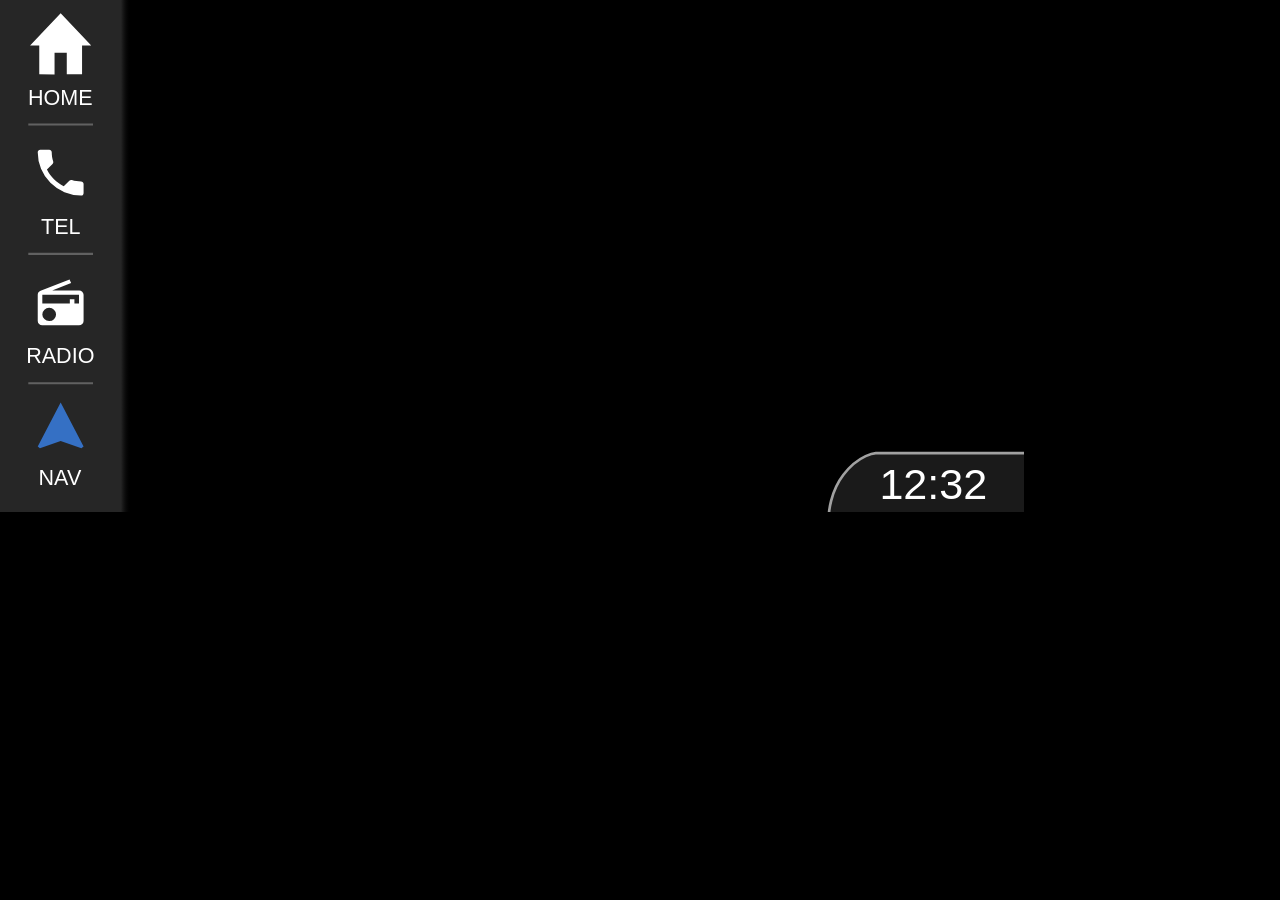
<file: docs/reference/audi-a4-b9-mmi/render.html>
<!DOCTYPE html>
<html>
<head>
<meta charset="UTF-8">
<style>
  html, body { margin: 0; padding: 0; overflow: hidden; background: #000; }
  img { display: block; width: 1024px; height: 512px; }
</style>
</head>
<body>
<img id="screen" src="source_navi_screen.svg" width="1024" height="512">
</body>
</html>
</file>
